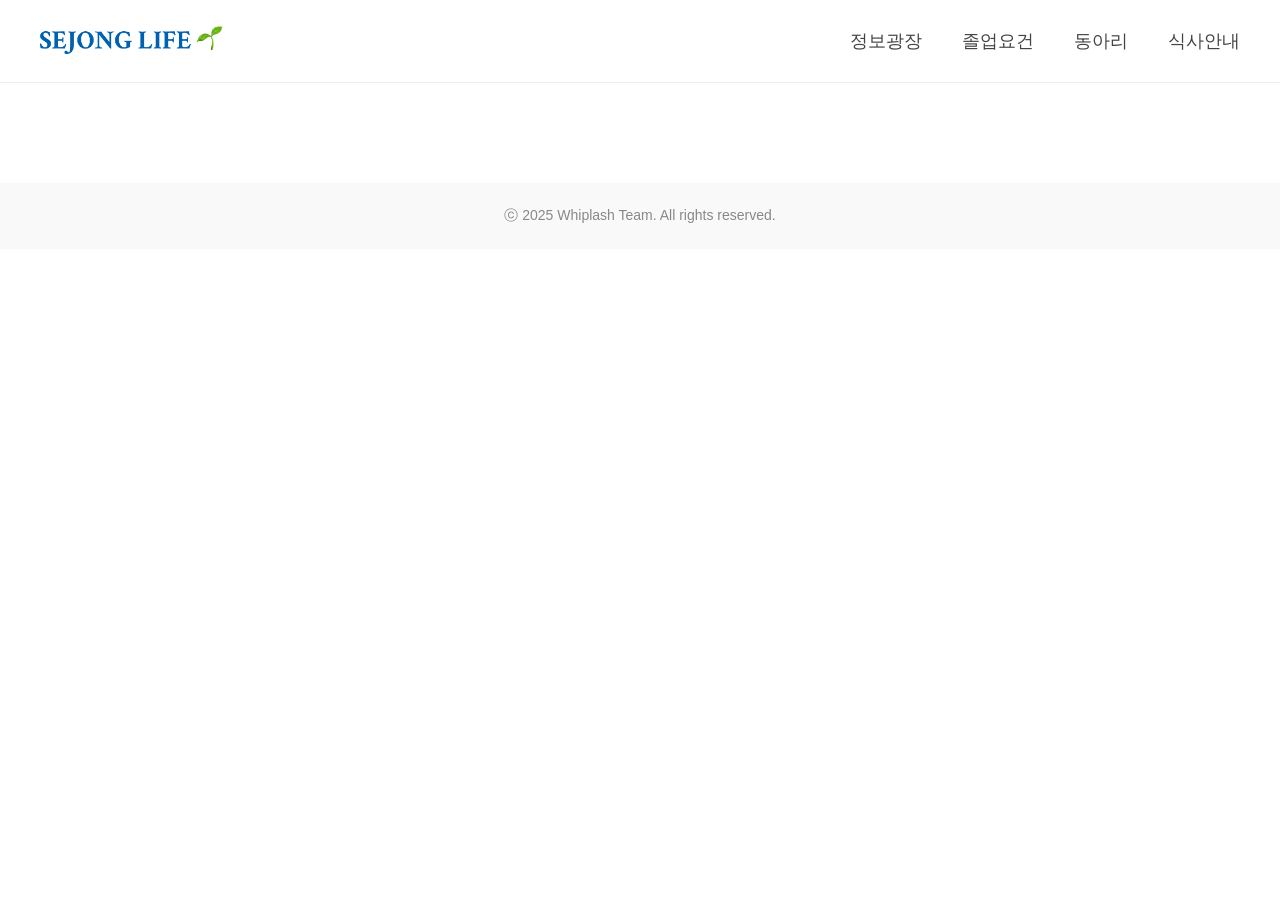
<file: sejong-life-front/index.html>
<!DOCTYPE html>
<html>
    <head>
        <meta charset="UTF-8">
        <meta name="viewport" content="width=device-width, initial-scale=1.0">
        <title>Sejong Life</title>
        <link rel="stylesheet" href="css/index.css">
    </head>
    <body>
        <header>
            <div class="logo">
                <a href="index.html">
                    <img src="assets/images/logo.png" alt="Sejong Life Logo">
                </a>
            </div>
            <nav>
                <ul class="nav-links">
                    <li><a href="info.html">정보광장</a></li>
                    <li><a href="graduate.html">졸업요건</a></li>
                    <li><a href="club.html">동아리</a></li>
                    <li><a href="meal.html">식사안내</a></li>
            </nav>
        </header>
        <main>   
        </main>
        <footer>
            <p>ⓒ 2025 Whiplash Team. All rights reserved.</p>
        </footer>
    </body>
</html>
</file>
<file: sejong-life-front/css/index.css>
* {
  margin: 0;
  padding: 0;
  box-sizing: border-box;
}

body {
  font-family: 'Noto Sans KR', sans-serif;
}

header {
  display: flex;
  justify-content: space-between;
  align-items: center;
  padding: 24px 40px;
  background-color: white;
  border-bottom: 1px solid #eee;
}

.logo img {
  height: 30px;
}

.nav-links {
  list-style: none;
  display: flex;
  gap: 40px;
}

.nav-links li a {
  text-decoration: none;
  font-size: 18px;
  color: #444;
  font-weight: 500;
  transition: color 0.3s ease;
}

.nav-links li a:hover {
  color: #0061b0;
}

footer {
  text-align: center;
  padding: 24px 0;
  font-size: 14px;
  color: #888;
  background-color: #f9f9f9;
  margin-top: 100px;
}
</file>
